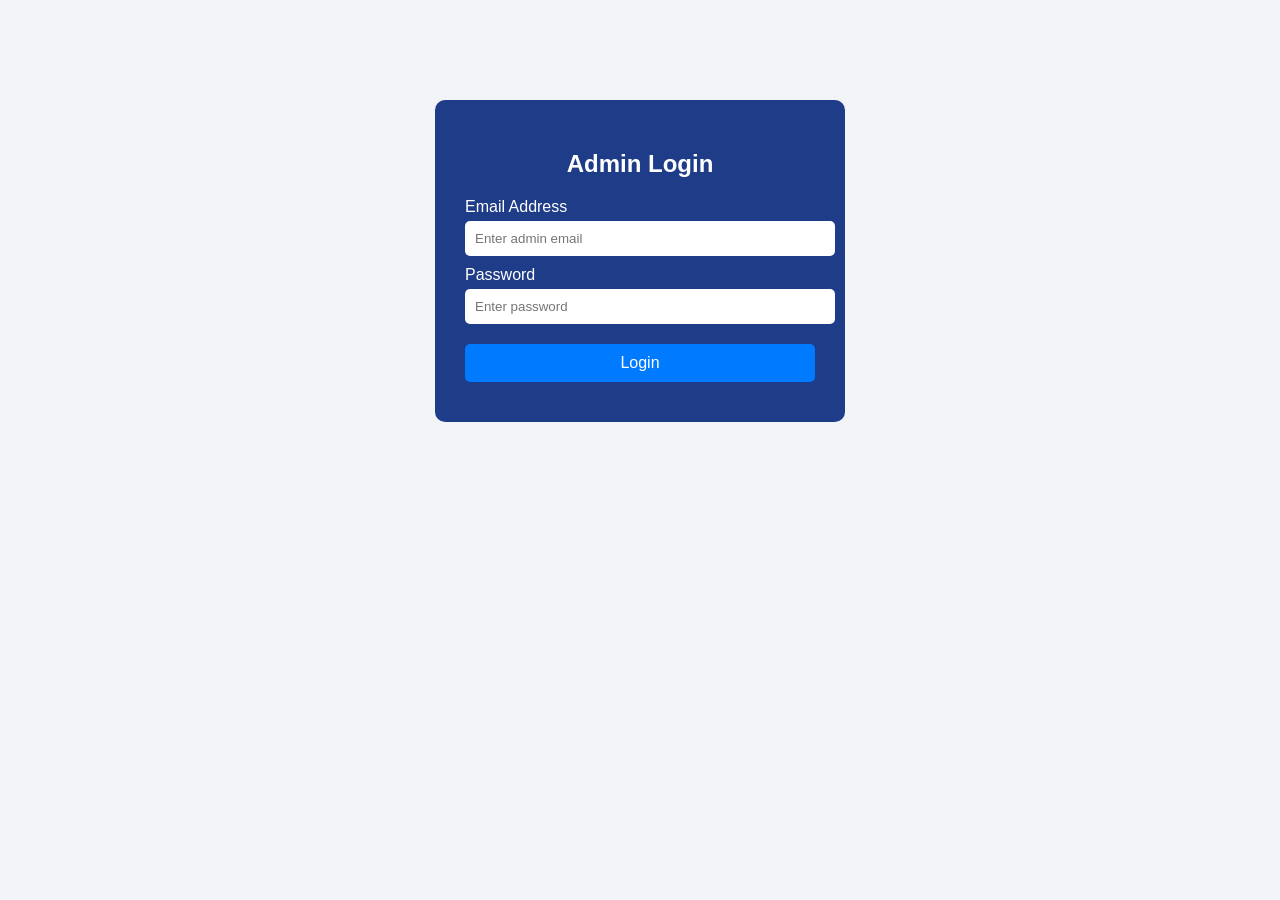
<file: frontend/admin_login.html>
<!DOCTYPE html>
<html lang="en">
<head>
<meta charset="UTF-8">
<title>Admin Login | Alumni Portal</title>
<link rel="stylesheet" href="login.css">
</head>
<body>

<div class="login-container">
  <h2>Admin Login</h2>

  <form id="adminLoginForm">
    <label>Email Address</label>
    <input type="email" name="email" placeholder="Enter admin email" required>

    <label>Password</label>
    <input type="password" name="password" placeholder="Enter password" required>

    <button type="submit">Login</button>

    <div id="loginMessage" style="margin-top:10px;"></div>
  </form>
</div>

<script>
document.getElementById('adminLoginForm').addEventListener('submit', async e => {
  e.preventDefault();

  const email = e.target.email.value;
  const password = e.target.password.value;
  const msg = document.getElementById('loginMessage');

  try {
    const res = await fetch('http://localhost:3000/admin/login', {
      method: 'POST',
      headers: { 'Content-Type': 'application/json' },
      body: JSON.stringify({ email, password })
    });

    const result = await res.json();

    if (res.ok) {
      msg.style.color = 'green';
      msg.innerText = 'Admin login successful';

      localStorage.setItem('adminData', JSON.stringify(result.admin));

      setTimeout(() => {
        window.location.href = 'admin_dash.html';
      }, 800);
    } else {
      msg.style.color = 'red';
      msg.innerText = result.error;
    }
  } catch {
    msg.style.color = 'red';
    msg.innerText = 'Server error';
  }
});
</script>

</body>
</html>
</file>
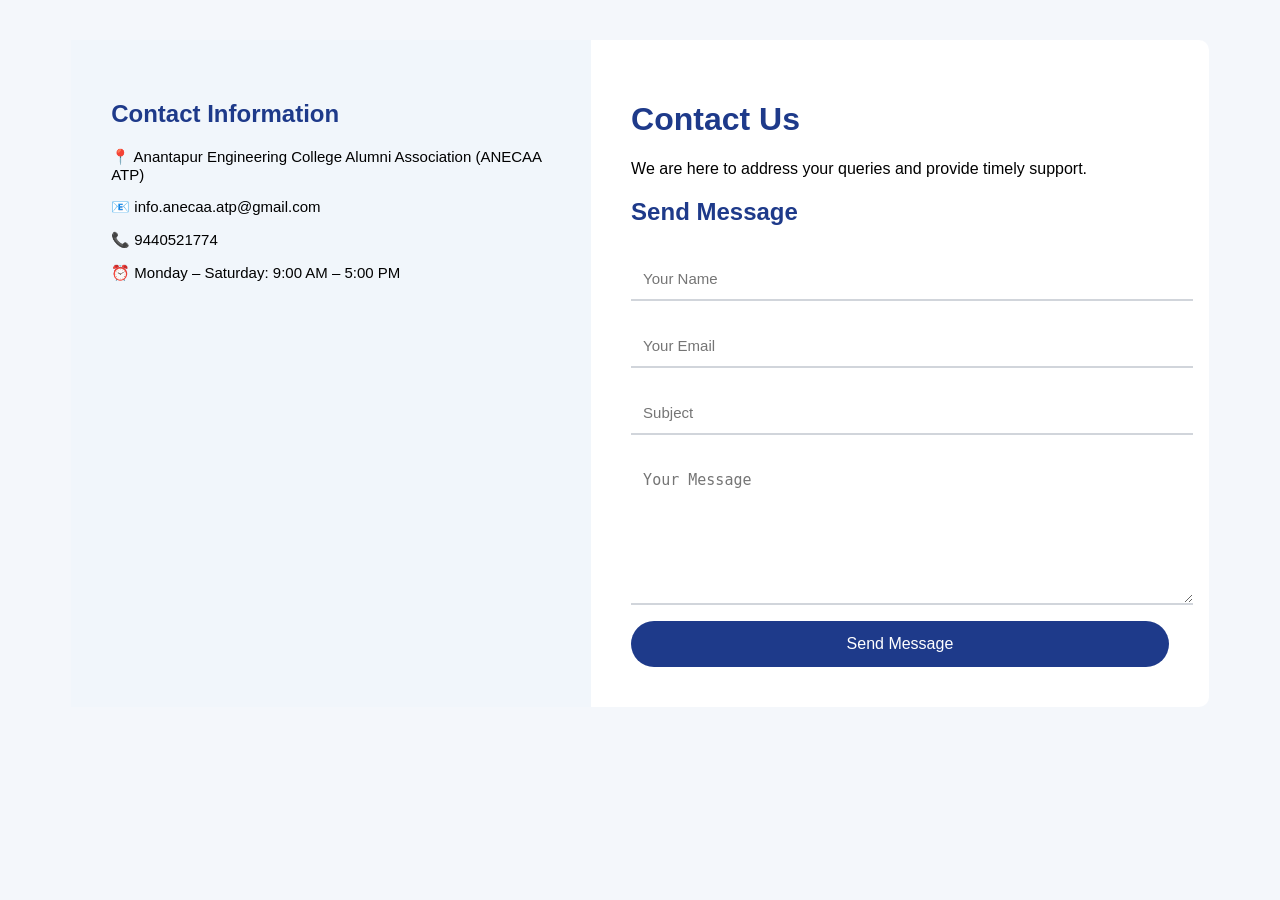
<file: frontend/contact.html>
<!DOCTYPE html>
<html>
<head>
<meta charset="UTF-8">
<title>Contact Us</title>

<style>
body{
    font-family: Arial, sans-serif;
    background:#f4f7fb;
}

.container{
    width:90%;
    margin:40px auto;
    display:flex;
    background:#fff;
    border-radius:10px;
}

.left{
    width:45%;
    background:#f1f6fb;
    padding:40px;
}

.right{
    width:55%;
    padding:40px;
}

h1,h2{
    color:#1e3a8a;
}

input, textarea{
    width:100%;
    padding:12px;
    margin:12px 0;
    border:none;
    border-bottom:2px solid #d1d5db;
    outline:none;
    font-size:15px;
}

textarea{
    height:120px;
}

button{
    width:100%;
    padding:14px;
    background:#1e3a8a;
    color:white;
    border:none;
    border-radius:30px;
    font-size:16px;
    cursor:pointer;
}

button:hover{
    background:#163172;
}

.info p{
    margin:15px 0;
    font-size:15px;
}
</style>
</head>

<body>

<div class="container">

<!-- LEFT SIDE -->
<div class="left">
    <h2>Contact Information</h2>
    <div class="info">
        <p>📍 Anantapur Engineering College Alumni Association (ANECAA ATP)</p>
        <p>📧 info.anecaa.atp@gmail.com</p>
        <p>📞 9440521774</p>
        <p>⏰ Monday – Saturday: 9:00 AM – 5:00 PM</p>
    </div>
</div>

<!-- RIGHT SIDE -->
<div class="right">
    <h1>Contact Us</h1>
    <p>We are here to address your queries and provide timely support.</p>

    <h2>Send Message</h2>

    <input type="text" id="name" placeholder="Your Name" required>
    <input type="email" id="email" placeholder="Your Email" required>
    <input type="text" id="subject" placeholder="Subject" required>
    <textarea id="message" placeholder="Your Message" required></textarea>

    <button onclick="sendMessage()">Send Message</button>
</div>

</div>

<script>
function sendMessage(){
    fetch("ContactServlet",{
        method:"POST",
        headers:{
            "Content-Type":"application/x-www-form-urlencoded"
        },
        body:
            "name="+name.value+
            "&email="+email.value+
            "&subject="+subject.value+
            "&message="+message.value
    })
    .then(res=>res.text())
    .then(data=>{
        alert(data);
        document.querySelectorAll("input,textarea").forEach(e=>e.value="");
    });
}
</script>

</body>
</html>
</file>
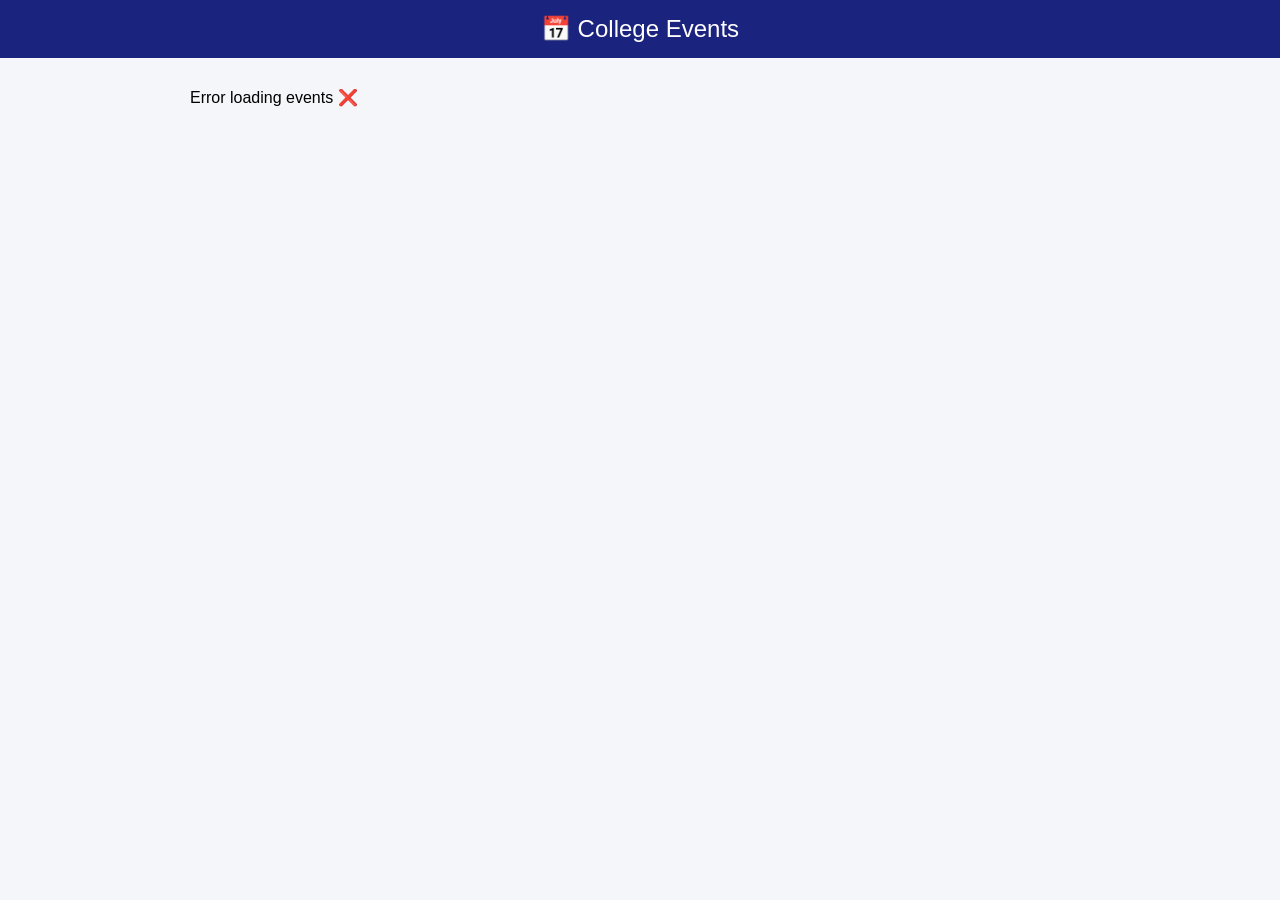
<file: frontend/events.html>
<!DOCTYPE html>
<html lang="en">
<head>
<meta charset="UTF-8">
<title>Events | ANECAA</title>

<style>
body {
  margin: 0;
  font-family: Arial;
  background: #f4f6f9;
}

header {
  background: #1a237e;
  color: white;
  padding: 15px;
  text-align: center;
  font-size: 24px;
}

.container {
  max-width: 900px;
  margin: 30px auto;
}

.event-card {
  background: white;
  padding: 20px;
  margin-bottom: 15px;
  border-radius: 8px;
  box-shadow: 0 2px 10px rgba(0,0,0,0.1);
}

.event-card h3 {
  margin: 0;
  color: #1a237e;
}

.date {
  font-size: 14px;
  color: #555;
  margin: 5px 0;
}

.desc {
  margin-top: 10px;
}

/* OPTIONAL IMAGE */
.event-img {
  width: 100%;
  max-height: 250px;
  object-fit: cover;
  border-radius: 6px;
  margin-top: 10px;
}
</style>
</head>

<body>

<header>📅 College Events</header>

<div class="container" id="eventsContainer">
  Loading events...
</div>

<script>
async function loadEvents() {
  try {
    const res = await fetch("http://localhost:3000/events");
    const data = await res.json();

    const container = document.getElementById("eventsContainer");
    container.innerHTML = "";

    if (!data || data.length === 0) {
      container.innerHTML = "<p>No events available</p>";
      return;
    }

    data.forEach(e => {

      // Format date nicely
      let formattedDate = "";
      if (e.event_date) {
        const d = new Date(e.event_date);
        formattedDate = d.toDateString();
      }

      container.innerHTML += `
        <div class="event-card">
          <h3>${e.title}</h3>
          <div class="date">📅 ${formattedDate}</div>
          <div class="desc">${e.description || ""}</div>

          ${
            e.image_url 
            ? `<img src="${e.image_url}" class="event-img">` 
            : ""
          }
        </div>
      `;
    });

  } catch (err) {
    console.error(err);
    document.getElementById("eventsContainer").innerHTML =
      "<p>Error loading events ❌</p>";
  }
}

// AUTO LOAD
loadEvents();
</script>

</body>
</html>
</file>
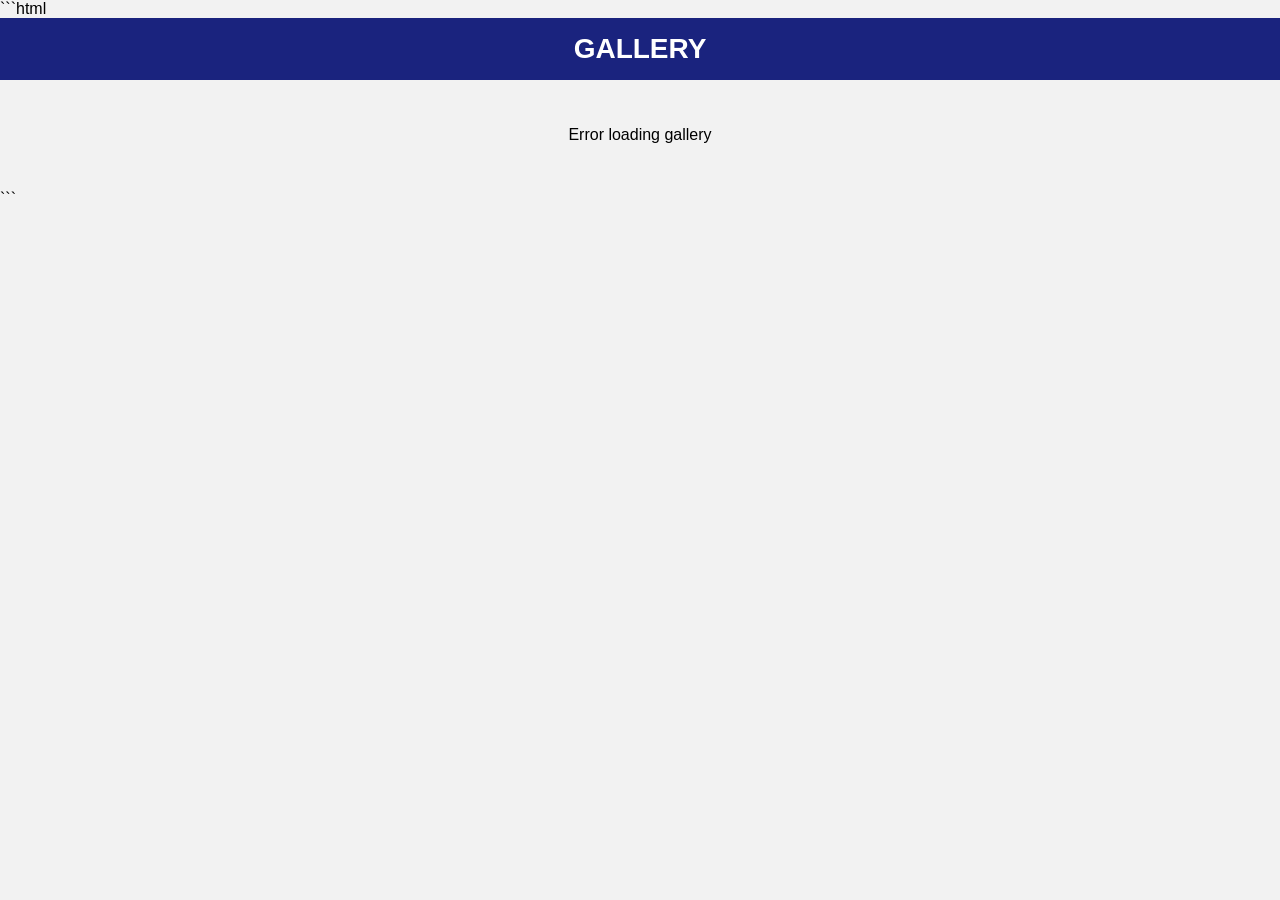
<file: frontend/Gallery.html>
```html
<!DOCTYPE html>
<html lang="en">
<head>
<meta charset="UTF-8">
<title>Gallery</title>

<style>
body {
    margin: 0;
    font-family: Arial, sans-serif;
    background: #f2f2f2;
}

header {
    background: #1a237e;
    color: white;
    padding: 15px;
    text-align: center;
    font-size: 28px;
    font-weight: bold;
}

.gallery {
    display: grid;
    grid-template-columns: repeat(auto-fit, minmax(250px, 1fr));
    gap: 20px;
    padding: 30px;
}

.card {
    background: white;
    border-radius: 12px;
    box-shadow: 0 6px 15px rgba(0,0,0,0.15);
    overflow: hidden;
    transition: transform 0.3s;
}

.card:hover {
    transform: scale(1.05);
}

.card img {
    width: 100%;
    height: 200px;
    object-fit: cover;
}

.card p {
    text-align: center;
    font-weight: bold;
    padding: 10px;
    color: #333;
}
</style>
</head>

<body>

<header>GALLERY</header>

<div class="gallery" id="gallery"></div>

<script>
async function loadGallery() {
    try {
        const res = await fetch("http://localhost:3000/gallery");
        const data = await res.json();

        const gallery = document.getElementById("gallery");

        if (!data || data.length === 0) {
            gallery.innerHTML = `
                <p style="padding:30px; text-align:center;">
                No photos available. Admin can add images via dashboard.
                </p>`;
            return;
        }

        gallery.innerHTML = "";

        data.forEach((img, index) => {
            gallery.innerHTML += `
                <div class="card">
                    <img src="${img.image_url}" alt="Gallery Image ${index + 1}">
                    <p>Photo ${index + 1}</p>
                </div>
            `;
        });

    } catch (err) {
        document.getElementById("gallery").innerHTML =
            "<p style='text-align:center;'>Error loading gallery</p>";
        console.error(err);
    }
}

// load on page start
loadGallery();
</script>

</body>
</html>
```
</file>
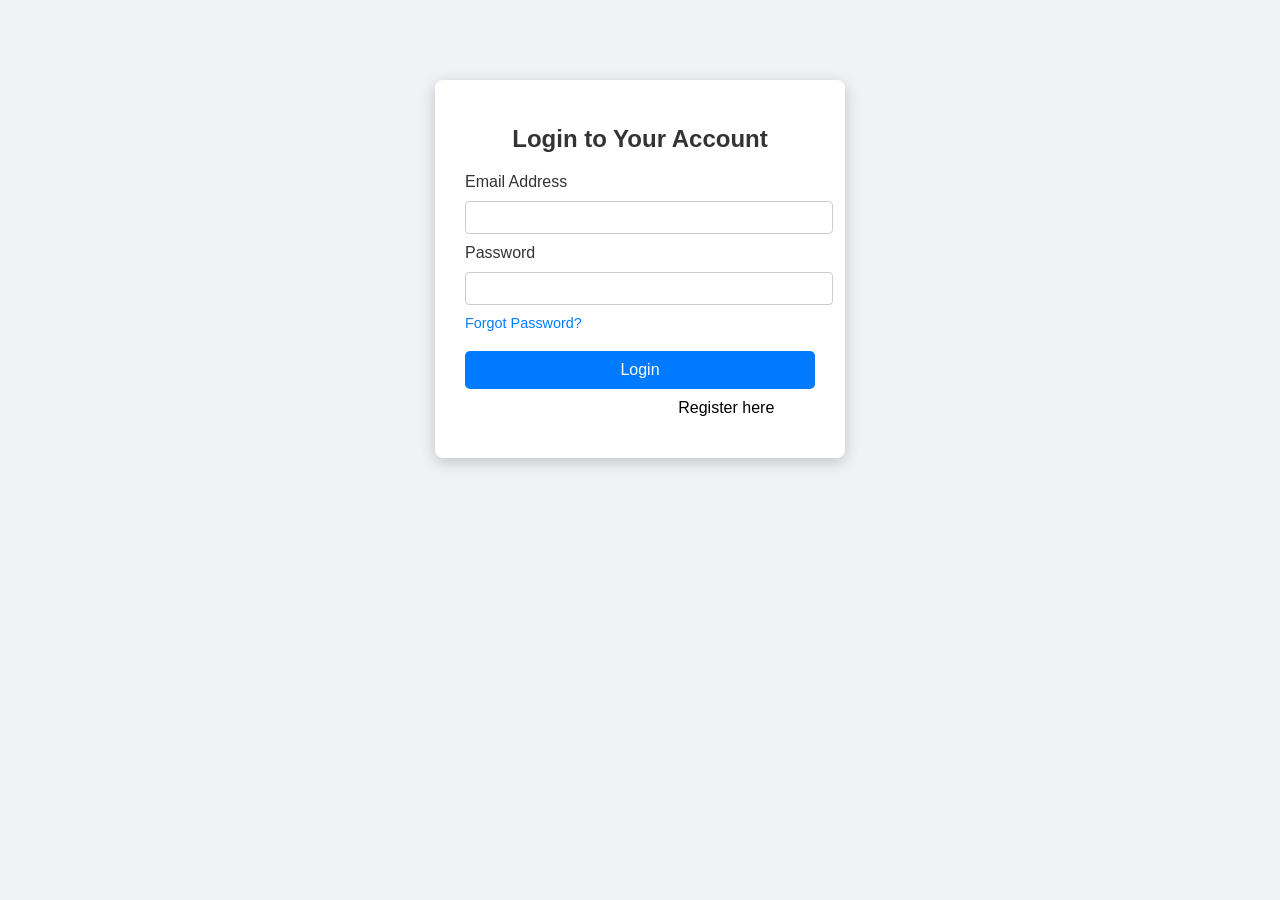
<file: frontend/login.html>
<!DOCTYPE html>
<html lang="en">
<head>
<meta charset="UTF-8">
<title>Login | Alumni Portal</title>
<link rel="stylesheet" href="login.css">
<style>
  body {
    font-family: Arial, sans-serif;
    background: #f0f2f5;
    margin: 0;
    padding: 0;
  }
  .login-container {
    width: 350px;
    margin: 80px auto;
    background: #fff;
    padding: 25px 30px;
    border-radius: 8px;
    box-shadow: 0 4px 15px rgba(0,0,0,0.2);
  }
  .login-container h2 {
    text-align: center;
    margin-bottom: 20px;
    color: #333;
  }
  label {
    display: block;
    margin: 10px 0 5px;
    color: #333;
  }
  input[type="email"], input[type="password"], input[type="text"] {
    width: 100%;
    padding: 8px;
    border-radius: 4px;
    border: 1px solid #ccc;
  }
  button {
    width: 100%;
    padding: 10px;
    margin-top: 15px;
    background: #007bff;
    color: #fff;
    border: none;
    border-radius: 4px;
    cursor: pointer;
  }
  button:hover {
    background: #0056b3;
  }
  .login-links {
    display: flex;
    justify-content: space-between;
    margin-top: 10px;
  }
  .login-links a {
    text-decoration: none;
    color: #007bff;
    font-size: 0.9em;
  }
  .login-links a:hover {
    text-decoration: underline;
  }
  #loginMessage {
    margin-top: 10px;
    font-size: 0.95em;
    text-align: center;
  }
  /* CHANGE REGISTER LINK TO BLACK */
  .register a {
    color: black;
    text-decoration: none;
  }
  .register a:hover {
    text-decoration: underline;
  }
</style>
</head>
<body>

<div class="login-container">
  <h2>Login to Your Account</h2>

  <form id="loginForm">
    <label>Email Address</label>
    <input type="email" name="email" required>

    <label>Password</label>
    <input type="password" name="password" required>

    <div class="login-links">
      <a href="#" id="forgotLink">Forgot Password?</a>
    </div>

    <button type="submit">Login</button>

    <div id="loginMessage"></div>

    <p class="register">
      Don’t have an account?
      <a href="register.html">Register here</a>
    </p>
  </form>
</div>

<script>
const loginForm = document.getElementById('loginForm');
const loginMessage = document.getElementById('loginMessage');
const forgotLink = document.getElementById('forgotLink');

// LOGIN SUBMIT
loginForm.addEventListener('submit', async e => {
  e.preventDefault();

  const email = e.target.email.value;
  const password = e.target.password.value;

  try {
    const res = await fetch('http://localhost:3003/login', {
      method: 'POST',
      headers: {'Content-Type': 'application/json'},
      body: JSON.stringify({email, password})
    });
    const data = await res.json();

    if (res.ok) {
      loginMessage.style.color = 'green';
      loginMessage.innerText = 'Login successful...';
      localStorage.setItem('studentData', JSON.stringify(data.student));
      setTimeout(() => window.location.href = 'student_dash.html', 1000);
    } else {
      loginMessage.style.color = 'red';
      loginMessage.innerText = data.error;
    }
  } catch {
    loginMessage.style.color = 'red';
    loginMessage.innerText = 'Server error';
  }
});

// FORGOT PASSWORD PROMPT
forgotLink.addEventListener('click', async e => {
  e.preventDefault();
  const email = prompt("Enter your registered email for password reset:");
  if (!email) return;

  const newPassword = prompt("Enter your new password:");
  if (!newPassword) return;

  try {
    const res = await fetch('http://localhost:3003/forgot-password', {
      method: 'POST',
      headers: {'Content-Type': 'application/json'},
      body: JSON.stringify({email, new_password: newPassword})
    });
    const data = await res.json();

    loginMessage.style.color = res.ok ? 'green' : 'red';
    loginMessage.innerText = data.message || data.error;

  } catch {
    loginMessage.style.color = 'red';
    loginMessage.innerText = "Server error";
  }
});
</script>

</body>
</html>
</file>
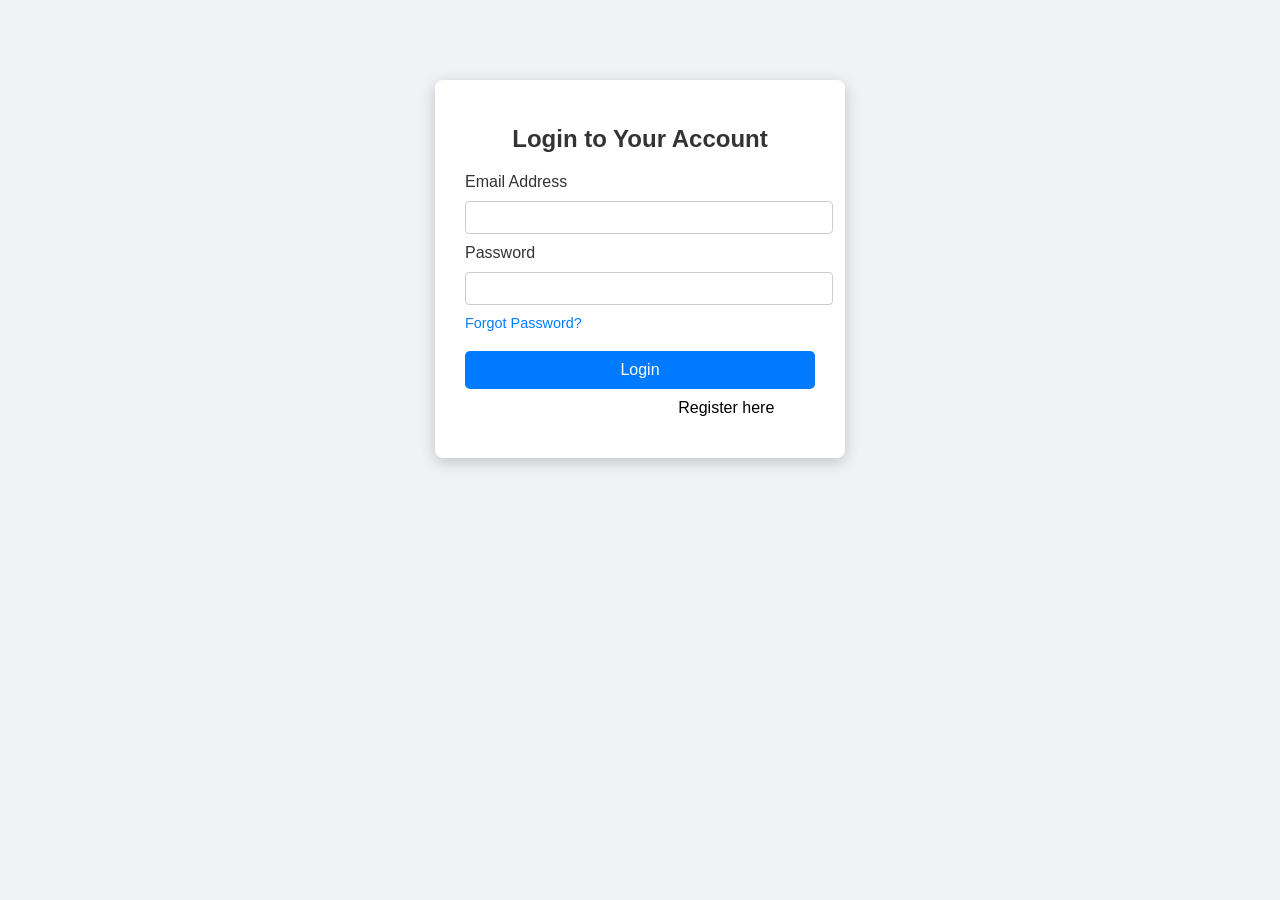
<file: frontend/student_dash.html>
<!DOCTYPE html>
<html>
<head>
<title>Student Dashboard</title>

<style>
body {
  font-family: Arial;
  background: #f4f6f9;
}
.header {
  background: #1a237e;
  color: white;
  padding: 15px;
  display: flex;
  justify-content: space-between;
}
.card {
  background: white;
  max-width: 900px;
  margin: 30px auto;
  padding: 25px;
  border-radius: 8px;
}
.grid {
  display: grid;
  grid-template-columns: repeat(2, 1fr);
  gap: 15px;
}
.item {
  background: #f1f3f6;
  padding: 12px;
  border-radius: 6px;
}
.item span {
  font-size: 12px;
}
.item strong {
  display: block;
}
</style>
</head>

<body>

<div class="header">
  <h2>Student Dashboard</h2>
  <button onclick="logout()">Logout</button>
</div>

<div class="card">
  <h3>Student Details</h3>

  <div class="grid">
    <div class="item"><span>Name</span><strong id="name"></strong></div>
    <div class="item"><span>Admission</span><strong id="admission"></strong></div>
    <div class="item"><span>Email</span><strong id="email"></strong></div>
    <div class="item"><span>Branch</span><strong id="branch"></strong></div>
    <div class="item"><span>Year</span><strong id="year"></strong></div>
    <div class="item"><span>Working</span><strong id="working"></strong></div>
    <div class="item"><span>Designation</span><strong id="designation"></strong></div>
    <div class="item"><span>City</span><strong id="city"></strong></div>
    <div class="item"><span>Phone</span><strong id="phone"></strong></div>
    <div class="item"><span>Gender</span><strong id="gender"></strong></div>
    <div class="item"><span>DOB</span><strong id="dob"></strong></div>
    <div class="item"><span>Placement</span><strong id="placement"></strong></div>
  </div>
</div>

<script>
const student = JSON.parse(localStorage.getItem("studentData"));

if (!student) {
  window.location.href = "login.html";
}

// FIXED NAME
document.getElementById("name").innerText =
  student.first_name + " " + student.last_name;

document.getElementById("admission").innerText = student.admission_number;
document.getElementById("email").innerText = student.email;
document.getElementById("branch").innerText = student.branch;
document.getElementById("year").innerText = student.passed_out_year;
document.getElementById("working").innerText = student.present_working;
document.getElementById("designation").innerText = student.designation;
document.getElementById("city").innerText = student.city;
document.getElementById("phone").innerText = student.phone;

// NEW FIELDS
document.getElementById("gender").innerText = student.gender;
document.getElementById("dob").innerText = student.dob;
document.getElementById("placement").innerText = student.placement_type;

function logout() {
  localStorage.clear();
  window.location.href = "login.html";
}
</script>

</body>
</html>
</file>
<file: frontend/login.css>
body {
  background-color: #f2f4f8;
  font-family: Arial, sans-serif;
}

.login-container {
  width: 350px;
  margin: 100px auto;
  background: #1f3c88;
  padding: 30px;
  border-radius: 10px;
  color: white;
}

.login-container h2 {
  text-align: center;
  margin-bottom: 20px;
}

.login-container label {
  display: block;
  margin-top: 10px;
}

.login-container input {
  width: 100%;
  padding: 10px;
  margin-top: 5px;
  border-radius: 5px;
  border: none;
}

.login-container button {
  width: 100%;
  margin-top: 20px;
  padding: 10px;
  background: #007bff;
  border: none;
  color: white;
  font-size: 16px;
  border-radius: 5px;
  cursor: pointer;
}

.login-container button:hover {
  background: #0056b3;
}

.register, .forgot {
  text-align: center;
  margin-top: 10px;
}

.register a, .forgot a {
  color: #00ffcc;
  text-decoration: none;
}
</file>
